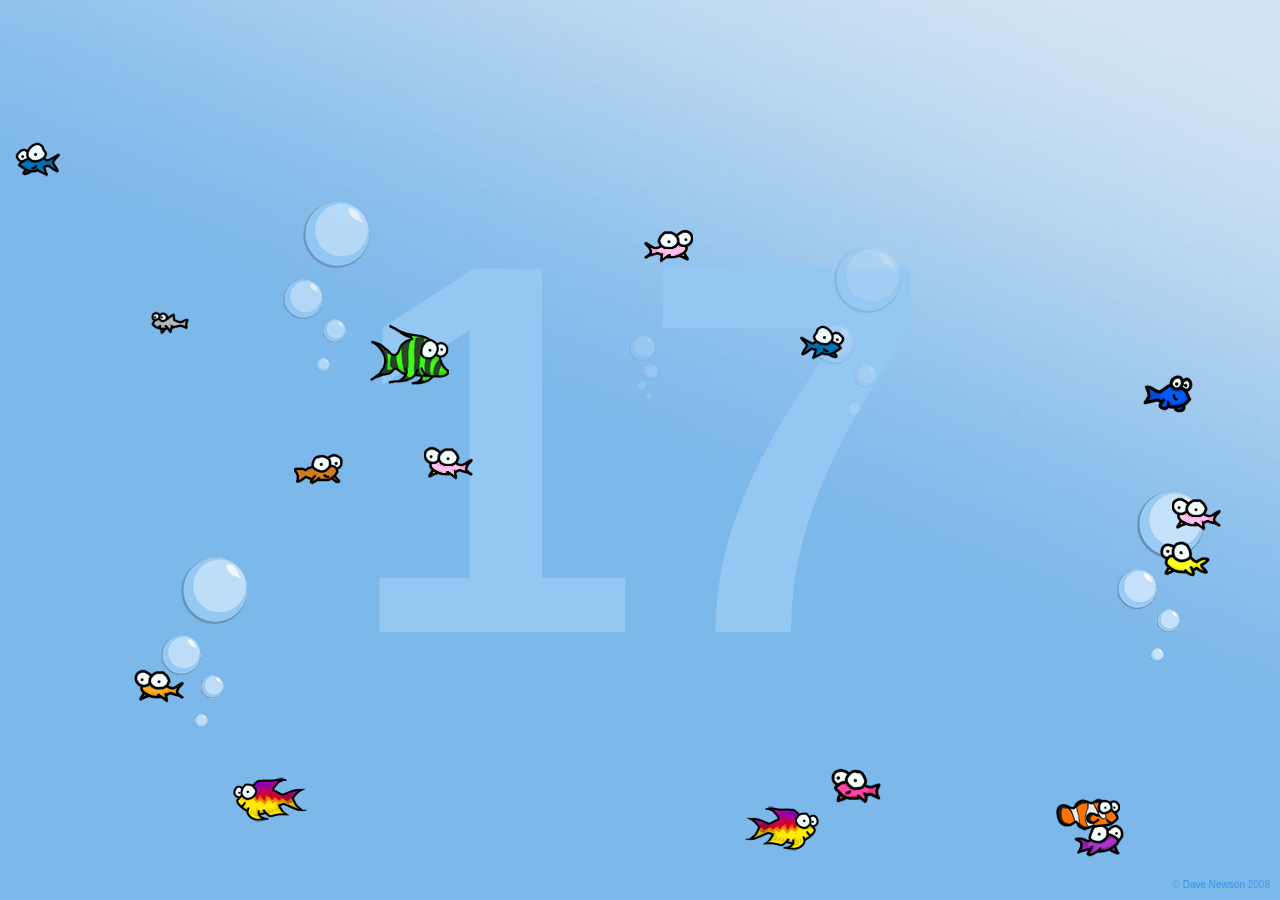
<file: maximumfish/index.html>
<!DOCTYPE html PUBLIC "-//W3C//DTD XHTML 1.0 Strict//EN" "http://www.w3.org/TR/xhtml1/DTD/xhtml1-strict.dtd" />
<html xmlns="http://www.w3.org/1999/xhtml" xml:lang="en" lang="en">
<head>
<title>MaximumFish</title>
<!--

MaximumFish
Maximum Fish claculator script


Code by Dave Newson         <vince at shiftrunstop dot com>

Based loosely on Virtual Max's floating Image Script
http://www.dynamicdrive.com/dynamicindex4/flyimage.htm


Images by Cara Skelsey      <cara dot skelsey at googlemail dot com>

Some of the fish designs base on those by Hayes Roberts
http://www.bluebison.net/content/?cat=55

-->

<script type="text/javascript" src="maximumfish.js"></script>
<link rel="stylesheet" type="text/css" media="screen" href="maximumfish.css" />
</head>
<body>

<!-- Background Image -->
<img id="background" src="images/background.jpg" width="0" height="0" alt="maximum fish" class="background" />


<!-- Bottom Right Info/Stats -->
<div class="br-container">
<table width="800">
    <tr>
        <td width="20%" id="dev_fish">&nbsp;</td>
        <td width="20%" id="dev_ticks">&nbsp;</td>
        <td width="20%" id="dev_frames_time">&nbsp;</td>
        <td width="40%" class="info">&copy; <a href="http://www.davenewson.com/">Dave Newson</a> 2008</td>
    </tr>
</table>

</div>

<!-- Background fish counter -->
<div class="fishcounter">
    <table>
        <tr class="t"><td>&nbsp;</td></tr>
        <tr class="m"><td class="body" id="fish">FISH</td></tr>
        <tr class="b"><td>&nbsp;</td></tr>
    </table>
</div>

<!-- maximum fish results box -->
<div class="maximumfish" id="maximumfish_container">
    <table>
        <tr class="pad">
            <td class="pad" colspan="3">
                <div class="logo_holder" id="puffy_container">
                    <img src="images/puffy.png" width="300" height="300" alt="puffy" id="puffy" class="puffy" />
                </div>&nbsp;
            </td>
        </tr>
        <tr class="t">
            <td class="tl" id="border_tl">&nbsp;</td>
            <td class="t" >&nbsp;</td>
            <td class="tr" id="border_tr">
            </td>
        </tr>
        <tr class="m">
            <td class="l">&nbsp;</td>
            <td class="body">
            <span>MAXIMUM&nbsp;FISH</span>
            <span id="maximumfish" class="result">&nbsp;</span>
            <span class="resume_button" id="resume_button"><a href="javascript:resume_fish();">Resume Fish?</a></span></td>
            <td class="r"></td>
        </tr>
        <tr class="b">
            <td class="bl" id="border_bl">&nbsp;</td>
            <td class="b">&nbsp;</td>
            <td class="br" id="border_br">&nbsp;</td>
        </tr>
        <tr class="pad">
            <td class="pad" colspan="3">&nbsp;</td>
        </tr>
    </table>
</div>
</body>
</html>
</file>
<file: maximumfish/maximumfish.css>
/*
Maximum Fish, Fish Calculator CSS
IE fucking sucks.


Z-index.. uh, index.
background = 1
fish counter = 2
fish = 3/5
bubbles = 4
foreground = 6
logo = 7


*/

*    
{
    margin: 0px;
    padding: 0px;
    cursor: default;
}

html, body
{
    height: 100%;
    border-collapse: collapse; border: none 0px;
    font-family: verdana,helvetica,geneva,arial,sans-serif; 
    font-size: 12px; font-style: normal; font-weight: normal; text-decoration: none;
    overflow: hidden;
    background-color: #7CB8EA;
    
}

table, tr, td
{
    border-collapse: collapse; border: none 0px;
}

a, a *      { text-decoration: none; cursor: pointer; }

div.bubbles
{
    z-index: 5;
}

div.fish
{
    z-index: 4;
}

            
div.br-container
{
    position: absolute;
    bottom: 0;
    right: 0;
    color: #000000;
    z-index: 6;
    font-size: 10px;
}
div.br-container td.info 
{
    color: #449DE8;
    text-align: right;
    padding: 0px 10px 10px 0px;
    z-index: 6;
}
div.br-container td.info a
{
    color: #3393E5;
}
div.br-container td.info a:hover
{
    color: #EC7C7C;
}


img.background
{
    position: absolute;
    left: 0;
    top: 0;
    z-index: 1;
    width: 100%;
    height: 100%;
}

div.fishcounter
{
    position: absolute;
    left: 0;
    top: 0;
    z-index: 2;
    width: 100%;
    height: 100%;
    
}
div.fishcounter tr.m td
{
    text-align: center;
    color: #94C7F2;
    font-size: 200px;
    font-weight: bold;
    z-index: 2;
}

div.fishcounter table
{
    width: 100%;
    height: 100%;
}

div.fishcounter tr.t td, div.fishcounter tr.b td
{
    width: 100%;
    height: *;
}

div.fishcounter tr.m
{
    width: 100%;
    height: *;
}


div.maximumfish
{
    position: absolute;
    top: 0;
    left: 0;
    z-index: 6;
    width: 100%;
    height: 100%;
    visibility: hidden;
}

div.maximumfish table
{
    width: 100%;
    height: 100%;
}

div.maximumfish td.l, div.maximumfish td.r, div.maximumfish td.body, div.maximumfish tr.m
{
    height: 1%;
}

td.r
{
    overflow: hidden;
}

div.maximumfish tr.t, div.maximumfish tr.b, 
div.maximumfish td.t, div.maximumfish td.tl, div.maximumfish td.tr,
div.maximumfish td.bl, div.maximumfish td.b, div.maximumfish td.br
{
    height: 52px;
}

div.maximumfish td.tr, div.maximumfish td.tl, div.maximumfish td.br, div.maximumfish td.bl
{
    width: 25px;
}


div.maximumfish td.t    {background:    url(images/border/t.png)             bottom    repeat-x;    }
div.maximumfish td.b    {background:    url(images/border/b.png)             top       repeat-x;    }
div.maximumfish td.l    {background:    url(images/border/l.png)             right     repeat-y;    }
div.maximumfish td.r    {background:    url(images/border/r.png)             left      repeat-y;    }
div.maximumfish td.bl   {background:    url(images/border/bl.png)    top     right     no-repeat;   }
div.maximumfish td.br   {background:    url(images/border/br.png)    top     left      no-repeat;   }
div.maximumfish td.tl   {background:    url(images/border/tl.png)    bottom  right     no-repeat;   }
div.maximumfish td.tr   {background:    url(images/border/tr.png)    bottom  left      no-repeat;   }              

div.maximumfish td.pad
{
    width: 100%;
}


div.maximumfish table tr.m td.body
{
    text-align: center;
    width: 1%;
    font-size: 60px;
    color: #7CB8EA;
    font-weight: bold;
    background-color: #ebf6ff;
    z-index: 6;
}
div.maximumfish span.result
{
    color: #7CB8EA;
    font-size: 100px;
}


div.maximumfish table tr.m td.body a:hover
{
    color: #EA7A7A;
}

div.maximumfish table tr.m td.body a
{
    font-weight: bold;
    font-size: 20px;
    color: #7CB8EA;
    border: 4px outset #888888;
    padding: 5px;
}

div.maximumfish div.logo_holder
{
    text-align: center;
    vertical-align: bottom;
    width: 100%;
    height: 0px;
    overflow: visible;
}

div.maximumfish div.logo_holder img
{
    z-index: 7;
    position: relative;
    left: 300px;
    top: -50px;
    visibility: hidden;
}

div.maximumfish td.body span.resume_button
{
    visibility: hidden;
}

div.maximumfish td.body span
{
    display: block;
    margin: 10px 0px 10px 0px;
}
</file>
